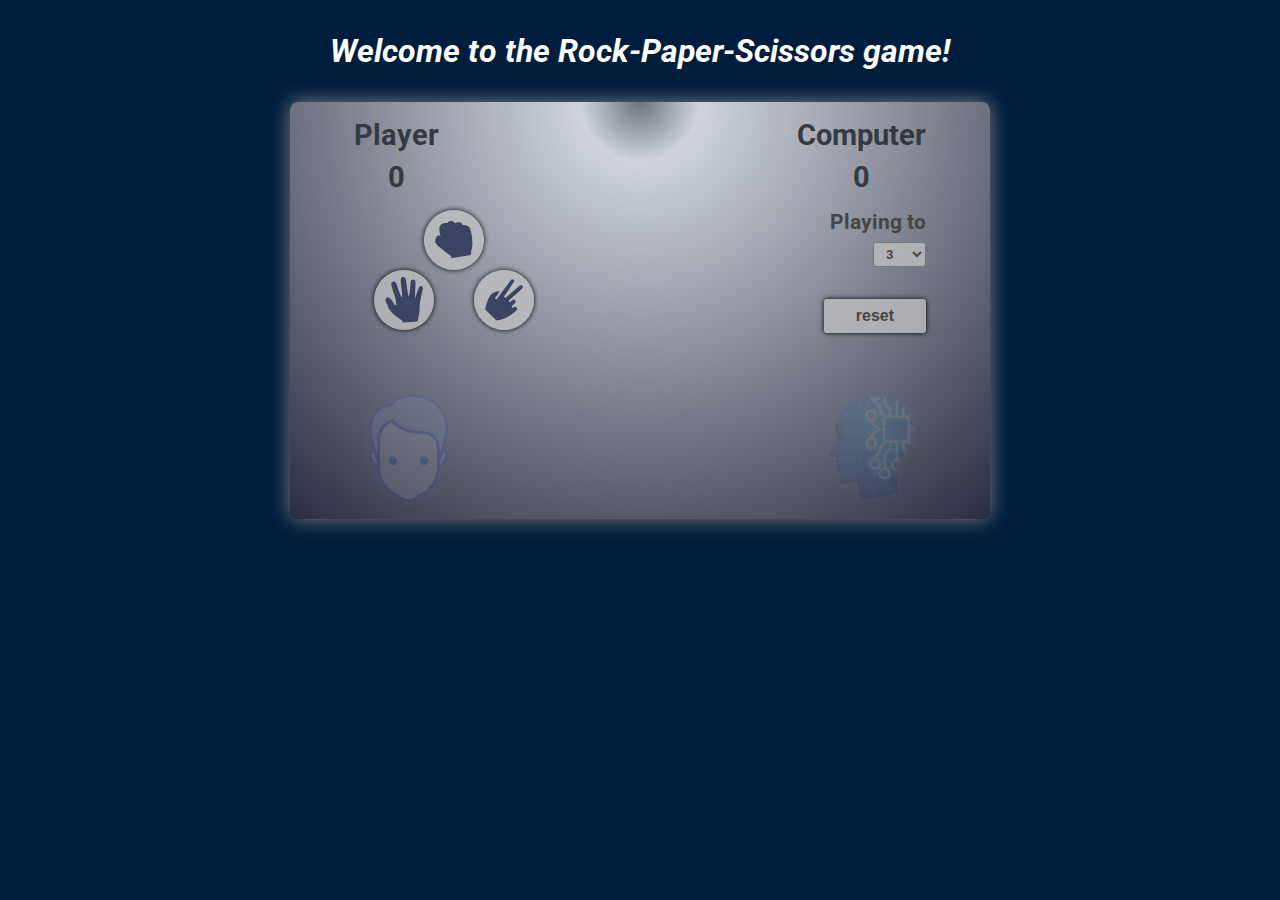
<file: index.html>
<!DOCTYPE html>
<html lang="en">
  <head>
    <meta charset="UTF-8" />
    <meta http-equiv="X-UA-Compatible" content="IE=edge" />
    <meta name="viewport" content="width=device-width, initial-scale=1.0" />
    <link rel="stylesheet" href="./Styles/app.css" />
    <link
      rel="stylesheet"
      href="https://use.fontawesome.com/releases/v5.15.2/css/all.css"
      integrity="sha384-vSIIfh2YWi9wW0r9iZe7RJPrKwp6bG+s9QZMoITbCckVJqGCCRhc+ccxNcdpHuYu"
      crossorigin="anonymous"
    />
    <link rel="preconnect" href="https://fonts.googleapis.com" />
    <link rel="preconnect" href="https://fonts.gstatic.com" crossorigin />
    <link
      href="https://fonts.googleapis.com/css2?family=Roboto:ital,wght@0,300;0,400;0,500;0,700;0,900;1,400&display=swap"
      rel="stylesheet"
    />
    <title>Rock Paper Scissors</title>
  </head>

  <body>
    <h1 class="title">Welcome to the Rock-Paper-Scissors game!</h1>

    <section class="wrapper">
      <div class="row">
        <div class="player_details">
          <h2 class="player_details_name">Player</h2>
          <h2 class="player_details_score">0</h2>
        </div>
        <div class="computer_details">
          <h2 class="computer_details_name">Computer</h2>
          <h2 class="computer_details_score">0</h2>
        </div>
      </div>
      <div class="row">
        <div class="player_side">
          <button class="btn btn_player rock" value="rock">
            <!-- <span class="btn_name">rock</span> -->
            <!-- <i class="far fa-hand-rock"></i> -->
            <img src="./Images/SVG/icon-rock.svg" />
          </button>
          <div class="row">
            <button class="btn btn_player paper" value="paper">
              <!-- <span class="btn_name">paper</span> -->
              <!-- <i class="far fa-hand-paper"></i> -->
              <img src="./Images/SVG/icon-paper.svg" />
            </button>
            <button class="btn btn_player scissor" value="scissors">
              <!-- <span class="btn_name">scissors</span> -->
              <!-- <i class="far fa-hand-scissors"></i> -->
              <img src="./Images/SVG/icon-scissors.svg" />
            </button>
          </div>
        </div>
        <div class="computer_side">
          <h3>Playing to</h3>
          <select name="hits" id="selector">
            <option value="3">3</option>
            <option value="4">4</option>
            <option value="5">5</option>
            <option value="6">6</option>
            <option value="7">7</option>
            <option value="8">8</option>
            <option value="9">9</option>
            <option value="10">10</option>
          </select>
          <button class="btn reset">reset</button>
        </div>
      </div>
      <div class="row">
        <h2 id="result_text">Let's game</h2>
      </div>
      <div id="game-images" class="row">
        <div class="player_choices">
          <img
            class="img player_choices__rock"
            src="./Images/player_Rock.png"
            alt="player pick: rock"
          />
          <img
            class="img player_choices__paper"
            src="./Images/player_Paper.png"
            alt="player pick: paper"
          />
          <img
            class="img player_choices__scissors"
            src="./Images/player_Scissor.png"
            alt="player pick: scissors"
          />
          <img
            id="player_img"
            src="./Images/player_img.png"
            alt="players picture"
          />
        </div>
        <div class="computer_choices">
          <img
            class="img computer_choices__rock"
            src="./Images/computer_Rock.png"
            alt="computer pick: rock"
          />
          <img
            class="img computer_choices__paper"
            src="./Images/computer_Paper.png"
            alt="computer pick: paper"
          />
          <img
            class="img computer_choices__scissors"
            src="./Images/computer_Scissor.png"
            alt="computer pick: scissor"
          />
          <img
            id="computer_img"
            src="./Images/computer_img.png"
            alt="computers picture"
          />
        </div>
      </div>
    </section>

    <script src="./JavaScript/app.js"></script>
  </body>
</html>
</file>
<file: Styles/app.css>
html {
  -webkit-box-sizing: border-box;
          box-sizing: border-box;
}

*,
*::before,
*::after {
  margin: 0;
  padding: 0;
  text-decoration: none;
  list-style: none;
  -webkit-box-sizing: inherit;
          box-sizing: inherit;
  -webkit-tap-highlight-color: transparent;
}

body {
  font-family: "Roboto", sans-serif;
  background-color: #001d3d;
}

body .title {
  text-align: center;
  font-style: italic;
  color: #fff;
  margin: 2rem auto;
}

body h2 {
  color: #343a40;
}

.wrapper {
  margin: 0 auto;
  padding: 0.5rem;
  width: Min(98%, 700px);
  background: #6c757d;
  background: radial-gradient(circle at top, #6c757d 0%, #ced4da 11%, #2b2d42 100%);
  border-radius: 0.5rem;
  -webkit-box-shadow: 0px 0px 20px gray;
          box-shadow: 0px 0px 20px gray;
}

.row {
  display: -webkit-box;
  display: -ms-flexbox;
  display: flex;
  -webkit-box-pack: justify;
      -ms-flex-pack: justify;
          justify-content: space-between;
  padding: 0.5rem;
}

@media screen and (min-width: 550px) {
  .row {
    padding: 0.5rem 1rem;
    margin: 0 2.5rem;
  }
}

.btn {
  outline: none;
  border: none;
  background: rgba(195, 195, 195, 0.747);
  -webkit-box-shadow: 0px 0px 5px black;
          box-shadow: 0px 0px 5px black;
  border-radius: 3rem;
  font-size: 1rem;
  padding: 0.7em;
  cursor: pointer;
  -webkit-transition: all 0.15s ease-in;
  transition: all 0.15s ease-in;
}

.btn:active {
  -webkit-transform: scale(0.95);
          transform: scale(0.95);
}

.btn[disabled] {
  opacity: 0.4;
  cursor: not-allowed;
}

.player_details,
.computer_details {
  text-align: center;
}

.player_details h2,
.computer_details h2 {
  font-size: Clamp(1.2rem, 3.7vw, 1.8rem);
}

.player_details h2:first-of-type,
.computer_details h2:first-of-type {
  margin-bottom: 0.5rem;
}

.player_details_name, .player_details_score,
.computer_details_name,
.computer_details_score {
  -webkit-transition: color 0.3s ease-in;
  transition: color 0.3s ease-in;
}

.player_side {
  width: Min(40%, 200px);
}

.player_side .row {
  -webkit-box-pack: justify;
      -ms-flex-pack: justify;
          justify-content: space-between;
  margin: 0;
  padding: 0;
}

.player_side button {
  max-width: 50px;
  max-height: 50px;
  margin: 0 auto;
  display: -webkit-box;
  display: -ms-flexbox;
  display: flex;
  -webkit-box-align: center;
      -ms-flex-align: center;
          align-items: center;
  -webkit-box-pack: center;
      -ms-flex-pack: center;
          justify-content: center;
}

@media screen and (min-width: 550px) {
  .player_side button {
    max-width: 60px;
    max-height: 60px;
  }
}

.player_side button img {
  width: 100%;
}

.computer_side {
  text-align: right;
}

.computer_side h3 {
  font-size: Clamp(0.8rem, 2.8vw, 1.3rem);
  color: #464545;
}

.computer_side select {
  border-radius: 0.2rem;
  padding: 0.2rem 0.5rem;
  margin: 0.5rem 0;
  outline: none;
  color: #464545;
  background-color: rgba(195, 195, 195, 0.747);
  font-weight: bold;
}

.computer_side button {
  display: block;
  margin-top: 1.5rem;
  padding: 0.3rem 1.2rem;
  border-radius: 0.2rem;
  font-weight: bold;
  color: #464545;
}

@media screen and (min-width: 550px) {
  .computer_side button {
    padding: 0.5rem 2rem;
  }
}

#result_text {
  -webkit-box-flex: 1;
      -ms-flex: 1;
          flex: 1;
  text-align: center;
  opacity: 0;
  -webkit-transform: scale(0);
          transform: scale(0);
  -webkit-transition: opacity 0.15s ease-in, -webkit-transform 0.3s cubic-bezier(0.165, 0.84, 0.44, 1);
  transition: opacity 0.15s ease-in, -webkit-transform 0.3s cubic-bezier(0.165, 0.84, 0.44, 1);
  transition: opacity 0.15s ease-in, transform 0.3s cubic-bezier(0.165, 0.84, 0.44, 1);
  transition: opacity 0.15s ease-in, transform 0.3s cubic-bezier(0.165, 0.84, 0.44, 1), -webkit-transform 0.3s cubic-bezier(0.165, 0.84, 0.44, 1);
}

#result_text.show {
  opacity: 1;
  -webkit-transform: scale(1);
          transform: scale(1);
}

.computer_choices,
.player_choices {
  position: relative;
  width: 110px;
  height: 110px;
}

.computer_choices img,
.player_choices img {
  max-width: 80%;
  position: absolute;
  top: 0;
  opacity: 0;
  -webkit-filter: drop-shadow(0px 0px 7px gray);
          filter: drop-shadow(0px 0px 7px gray);
  -webkit-transform: translateX(0);
          transform: translateX(0);
  -webkit-transition: all 0.3s cubic-bezier(0.165, 0.84, 0.44, 1);
  transition: all 0.3s cubic-bezier(0.165, 0.84, 0.44, 1);
}

.computer_choices img:last-of-type,
.player_choices img:last-of-type {
  max-width: 100%;
}

@media screen and (min-width: 550px) {
  .computer_choices img:last-of-type,
  .player_choices img:last-of-type {
    opacity: 0.1;
  }
}

.computer_choices img.move-right,
.player_choices img.move-right {
  opacity: 0.7;
  -webkit-transform: translateX(17vw);
          transform: translateX(17vw);
}

@media screen and (min-width: 550px) {
  .computer_choices img.move-right,
  .player_choices img.move-right {
    -webkit-transform: translateX(23vw);
            transform: translateX(23vw);
  }
}

@media screen and (min-width: 767px) {
  .computer_choices img.move-right,
  .player_choices img.move-right {
    -webkit-transform: translateX(220%);
            transform: translateX(220%);
  }
}

.computer_choices img.move-left,
.player_choices img.move-left {
  opacity: 0.7;
  -webkit-transform: translateX(-17vw);
          transform: translateX(-17vw);
}

@media screen and (min-width: 550px) {
  .computer_choices img.move-left,
  .player_choices img.move-left {
    -webkit-transform: translateX(-23vw);
            transform: translateX(-23vw);
  }
}

@media screen and (min-width: 767px) {
  .computer_choices img.move-left,
  .player_choices img.move-left {
    -webkit-transform: translateX(-220%);
            transform: translateX(-220%);
  }
}

.player_choices img {
  left: 0;
}

.computer_choices img {
  right: 0;
}

.displayOff {
  display: none;
}

.winner {
  color: #004b23;
}

.loser {
  color: #990100;
}

.bump {
  -webkit-animation: bump 0.3s cubic-bezier(0.28, 0.84, 0.42, 1);
          animation: bump 0.3s cubic-bezier(0.28, 0.84, 0.42, 1);
}

@-webkit-keyframes bump {
  0% {
    -webkit-transform: scale(1);
            transform: scale(1);
  }
  10% {
    -webkit-transform: scale(0.8);
            transform: scale(0.8);
  }
  30% {
    -webkit-transform: scale(1.3);
            transform: scale(1.3);
  }
  40% {
    -webkit-transform: scale(1);
            transform: scale(1);
  }
  60% {
    -webkit-transform: scale(1.2);
            transform: scale(1.2);
  }
  80% {
    -webkit-transform: scale(0.9);
            transform: scale(0.9);
  }
  100% {
    -webkit-transform: scale(1);
            transform: scale(1);
  }
}

@keyframes bump {
  0% {
    -webkit-transform: scale(1);
            transform: scale(1);
  }
  10% {
    -webkit-transform: scale(0.8);
            transform: scale(0.8);
  }
  30% {
    -webkit-transform: scale(1.3);
            transform: scale(1.3);
  }
  40% {
    -webkit-transform: scale(1);
            transform: scale(1);
  }
  60% {
    -webkit-transform: scale(1.2);
            transform: scale(1.2);
  }
  80% {
    -webkit-transform: scale(0.9);
            transform: scale(0.9);
  }
  100% {
    -webkit-transform: scale(1);
            transform: scale(1);
  }
}
/*# sourceMappingURL=app.css.map */
</file>
